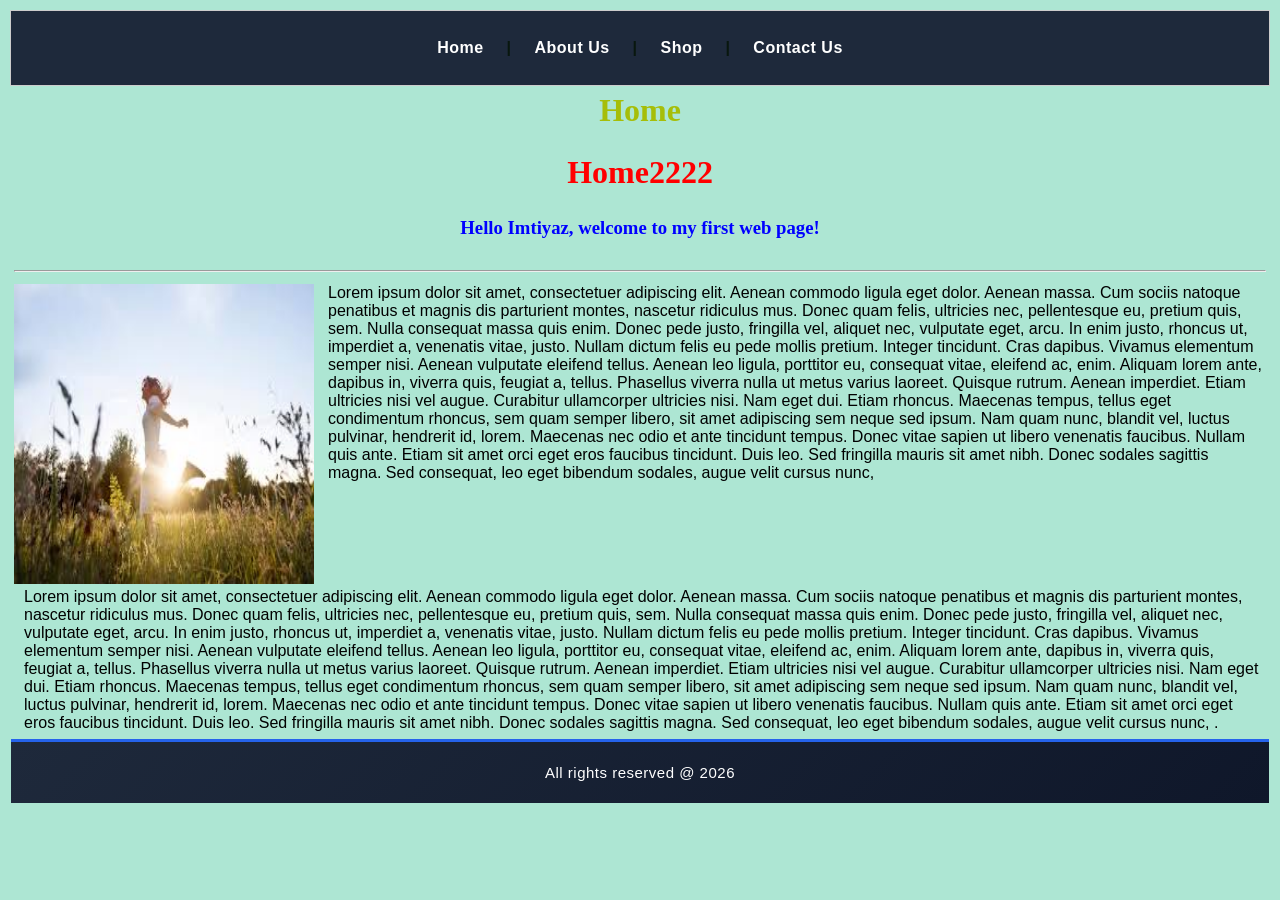
<file: index.html>
<html>
    <head>
        <title>This is first web page</title>

<link rel="stylesheet" type="text/css" href="css/style.css">
    </head>
    <body>
        <table width="100%" >
        <tr>
            <td bgcolor="#cccccc" align="center"><p class="header"><a href="index.html">Home</a> | <a href="about.html">About Us</a> | <a href="shop.html">Shop</a> | <a href="contact.html">Contact Us</a></p></td>
        </tr>
        <tr>
            <td height="600" valign="top">
                <table width="100%">
                    <tr>
                        <td colspan="2"><h1>Home</h1></td>
                    </tr>
                    <tr>
                        <td colspan="2"><h1 style="color:red;">Home2222</h1></td>
                    </tr>
                    <tr>
                        <td colspan="2"><h3>Hello <b>Imtiyaz</b>, welcome to my first web page!</h3></td>
                    </tr>
                    <tr>
                        <td colspan="2"><hr></td>
                    </tr>
                    <tr>
                        <td><img width="300" height="300" src="images/image1.jpeg"><img></td>
                        <td valign="top"><p>Lorem ipsum dolor sit amet, consectetuer adipiscing elit. Aenean commodo ligula eget dolor. Aenean massa. Cum sociis natoque penatibus et magnis dis parturient montes, nascetur ridiculus mus. Donec quam felis, ultricies nec, pellentesque eu, pretium quis, sem. Nulla consequat massa quis enim. Donec pede justo, fringilla vel, aliquet nec, vulputate eget, arcu. In enim justo, rhoncus ut, imperdiet a, venenatis vitae, justo. Nullam dictum felis eu pede mollis pretium. Integer tincidunt. Cras dapibus. Vivamus elementum semper nisi. Aenean vulputate eleifend tellus. Aenean leo ligula, porttitor eu, consequat vitae, eleifend ac, enim. Aliquam lorem ante, dapibus in, viverra quis, feugiat a, tellus. Phasellus viverra nulla ut metus varius laoreet. Quisque rutrum. Aenean imperdiet. Etiam ultricies nisi vel augue. Curabitur ullamcorper ultricies nisi. Nam eget dui. Etiam rhoncus. Maecenas tempus, tellus eget condimentum rhoncus, sem quam semper libero, sit amet adipiscing sem neque sed ipsum. Nam quam nunc, blandit vel, luctus pulvinar, hendrerit id, lorem. Maecenas nec odio et ante tincidunt tempus. Donec vitae sapien ut libero venenatis faucibus. Nullam quis ante. Etiam sit amet orci eget eros faucibus tincidunt. Duis leo. Sed fringilla mauris sit amet nibh. Donec sodales sagittis magna. Sed consequat, leo eget bibendum sodales, augue velit cursus nunc,

</p></td>
                    </tr>
                    <tr>
                        <td colspan="2"><p>Lorem ipsum dolor sit amet, consectetuer adipiscing elit. Aenean commodo ligula eget dolor. Aenean massa. Cum sociis natoque penatibus et magnis dis parturient montes, nascetur ridiculus mus. Donec quam felis, ultricies nec, pellentesque eu, pretium quis, sem. Nulla consequat massa quis enim. Donec pede justo, fringilla vel, aliquet nec, vulputate eget, arcu. In enim justo, rhoncus ut, imperdiet a, venenatis vitae, justo. Nullam dictum felis eu pede mollis pretium. Integer tincidunt. Cras dapibus. Vivamus elementum semper nisi. Aenean vulputate eleifend tellus. Aenean leo ligula, porttitor eu, consequat vitae, eleifend ac, enim. Aliquam lorem ante, dapibus in, viverra quis, feugiat a, tellus. Phasellus viverra nulla ut metus varius laoreet. Quisque rutrum. Aenean imperdiet. Etiam ultricies nisi vel augue. Curabitur ullamcorper ultricies nisi. Nam eget dui. Etiam rhoncus. Maecenas tempus, tellus eget condimentum rhoncus, sem quam semper libero, sit amet adipiscing sem neque sed ipsum. Nam quam nunc, blandit vel, luctus pulvinar, hendrerit id, lorem. Maecenas nec odio et ante tincidunt tempus. Donec vitae sapien ut libero venenatis faucibus. Nullam quis ante. Etiam sit amet orci eget eros faucibus tincidunt. Duis leo. Sed fringilla mauris sit amet nibh. Donec sodales sagittis magna. Sed consequat, leo eget bibendum sodales, augue velit cursus nunc,

.</p> </td>
                    </tr>
                </table>
            </td>
        </tr>
        <tr>
            <td ><p class="footer">All rights reserved @ 2026</p></td>
        </tr>
        </table>
    </body>
</html>
</file>
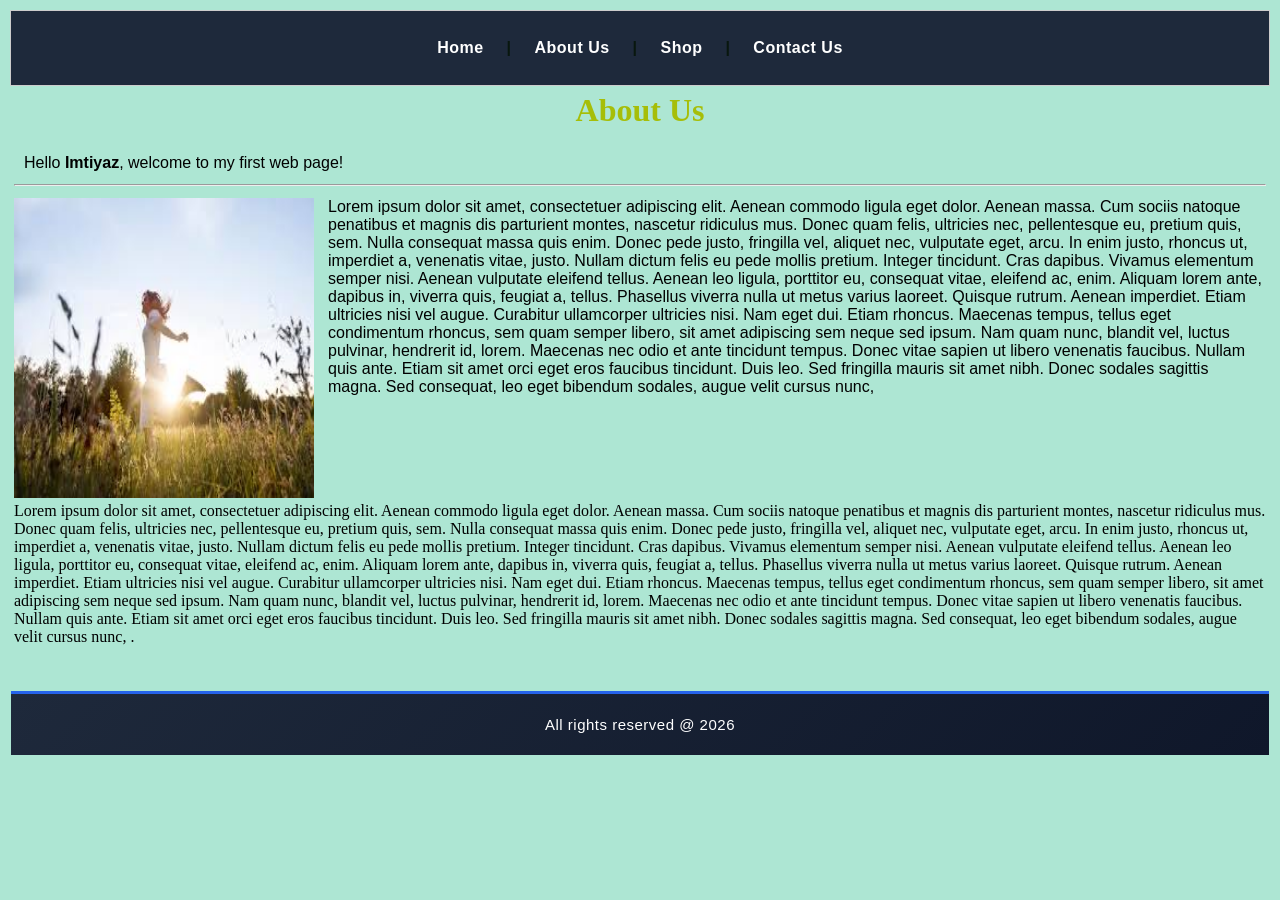
<file: about.html>
<html>
    <head>
        <title>This is first web page</title>
        <link rel="stylesheet" type="text/css" href="css/style.css">
    </head>
    <body>
        <table width="100%" >
        <tr>
            <td bgcolor="#cccccc" align="center"><p class="header"><a href="index.html">Home</a> | <a href="about.html">About Us</a> | <a href="shop.html">Shop</a> | <a href="contact.html">Contact Us</a></p></td>
        </tr>
        <tr>
            <td height="600" valign="top">
                <table width="100%">
                    <tr>
                        <td colspan="2"><h1>About Us</h1></td>
                    </tr>
                    <tr>
                        <td colspan="2"><p>Hello <b>Imtiyaz</b>, welcome to my first web page!</p></td>
                    </tr>
                    <tr>
                        <td colspan="2"><hr></td>
                    </tr>
                    <tr>
                        <td><img width="300" height="300" src="images/image1.jpeg"><img></td>
                        <td valign="top"><p>Lorem ipsum dolor sit amet, consectetuer adipiscing elit. Aenean commodo ligula eget dolor. Aenean massa. Cum sociis natoque penatibus et magnis dis parturient montes, nascetur ridiculus mus. Donec quam felis, ultricies nec, pellentesque eu, pretium quis, sem. Nulla consequat massa quis enim. Donec pede justo, fringilla vel, aliquet nec, vulputate eget, arcu. In enim justo, rhoncus ut, imperdiet a, venenatis vitae, justo. Nullam dictum felis eu pede mollis pretium. Integer tincidunt. Cras dapibus. Vivamus elementum semper nisi. Aenean vulputate eleifend tellus. Aenean leo ligula, porttitor eu, consequat vitae, eleifend ac, enim. Aliquam lorem ante, dapibus in, viverra quis, feugiat a, tellus. Phasellus viverra nulla ut metus varius laoreet. Quisque rutrum. Aenean imperdiet. Etiam ultricies nisi vel augue. Curabitur ullamcorper ultricies nisi. Nam eget dui. Etiam rhoncus. Maecenas tempus, tellus eget condimentum rhoncus, sem quam semper libero, sit amet adipiscing sem neque sed ipsum. Nam quam nunc, blandit vel, luctus pulvinar, hendrerit id, lorem. Maecenas nec odio et ante tincidunt tempus. Donec vitae sapien ut libero venenatis faucibus. Nullam quis ante. Etiam sit amet orci eget eros faucibus tincidunt. Duis leo. Sed fringilla mauris sit amet nibh. Donec sodales sagittis magna. Sed consequat, leo eget bibendum sodales, augue velit cursus nunc,

</p></td>
                    </tr>
                    <tr>
                        <td colspan="2">Lorem ipsum dolor sit amet, consectetuer adipiscing elit. Aenean commodo ligula eget dolor. Aenean massa. Cum sociis natoque penatibus et magnis dis parturient montes, nascetur ridiculus mus. Donec quam felis, ultricies nec, pellentesque eu, pretium quis, sem. Nulla consequat massa quis enim. Donec pede justo, fringilla vel, aliquet nec, vulputate eget, arcu. In enim justo, rhoncus ut, imperdiet a, venenatis vitae, justo. Nullam dictum felis eu pede mollis pretium. Integer tincidunt. Cras dapibus. Vivamus elementum semper nisi. Aenean vulputate eleifend tellus. Aenean leo ligula, porttitor eu, consequat vitae, eleifend ac, enim. Aliquam lorem ante, dapibus in, viverra quis, feugiat a, tellus. Phasellus viverra nulla ut metus varius laoreet. Quisque rutrum. Aenean imperdiet. Etiam ultricies nisi vel augue. Curabitur ullamcorper ultricies nisi. Nam eget dui. Etiam rhoncus. Maecenas tempus, tellus eget condimentum rhoncus, sem quam semper libero, sit amet adipiscing sem neque sed ipsum. Nam quam nunc, blandit vel, luctus pulvinar, hendrerit id, lorem. Maecenas nec odio et ante tincidunt tempus. Donec vitae sapien ut libero venenatis faucibus. Nullam quis ante. Etiam sit amet orci eget eros faucibus tincidunt. Duis leo. Sed fringilla mauris sit amet nibh. Donec sodales sagittis magna. Sed consequat, leo eget bibendum sodales, augue velit cursus nunc,

. </td>
                    </tr>
                </table>
            </td>
        </tr>
        <tr>
            <td ><p class="footer">All rights reserved @ 2026</p></td>
        </tr>
        </table>
    </body>
</html>
</file>
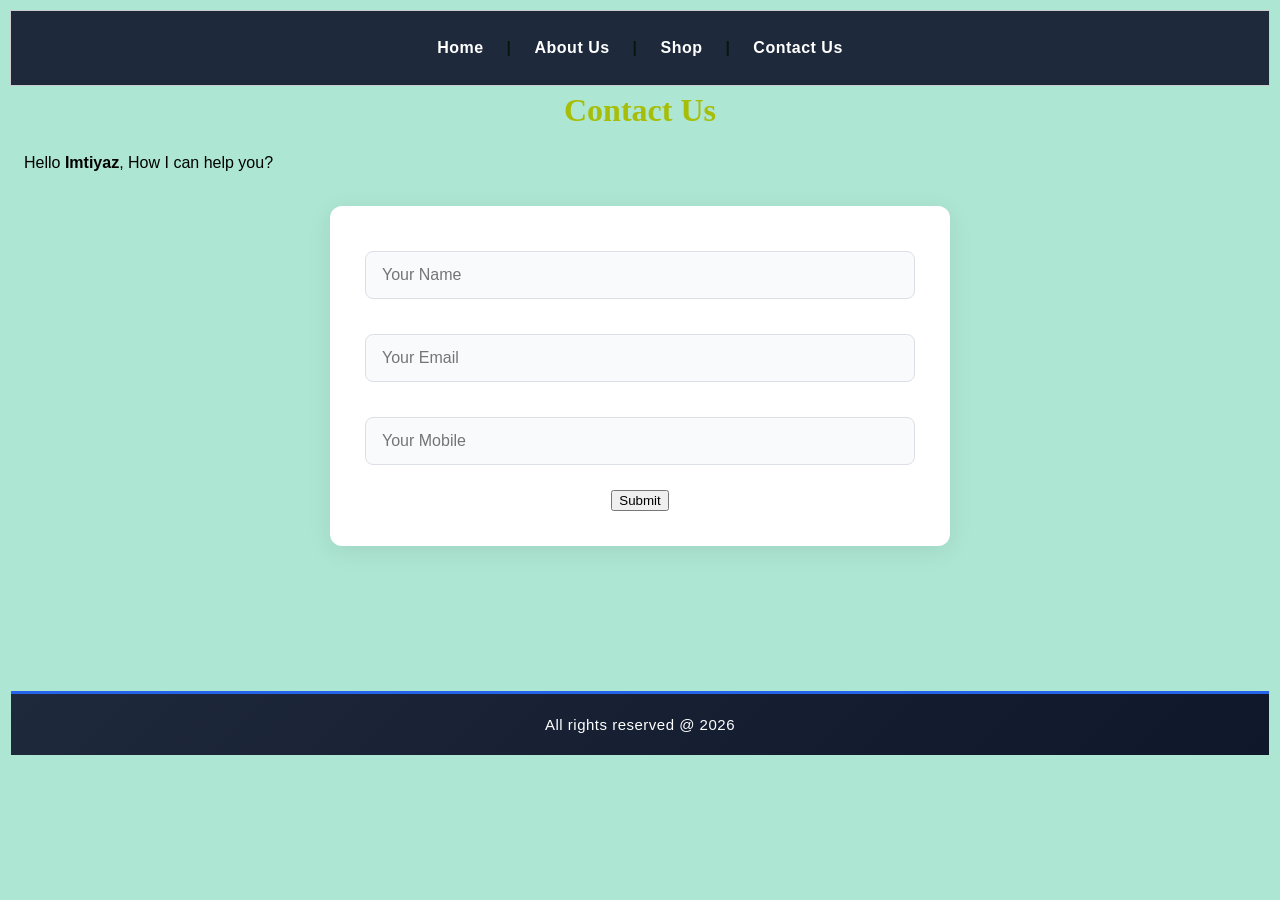
<file: contact.html>
<html>
    <head>
        <title>This is first web page</title>
        <link rel="stylesheet" type="text/css" href="css/style.css">
        <script src="js/validation.js"></script>
    </head>
    <body>
        <table width="100%" >
        <tr>
            <td bgcolor="#cccccc" align="center"><p class="header"><a href="index.html">Home</a> | <a href="about.html">About Us</a> | <a href="shop.html">Shop</a> | <a href="contact.html">Contact Us</a></p></td>
        </tr>
        <tr>
            <td height="600" valign="top">
                <table width="100%">
                    <tr>
                        <td colspan="2"><h1>Contact Us</h1></td>
                    </tr>
                    <tr>
                        <td colspan="2"><p>Hello <b>Imtiyaz</b>, How I can help you?</p></td>
                    </tr>
                    <tr>
                        <td colspan="2" align="center">
    <form name="contactUs" method="POST" action="action.php" id="contactUs" onsubmit="return validateForm()">

    <div>
        <input type="text" name="name" id="name" placeholder="Your Name">
        <span id="nameError" class="error-message"></span>
    </div>

    <div>
        <input type="email" name="email" id="email" placeholder="Your Email">
        <span id="emailError" class="error-message"></span>
    </div>

    <div>
        <input type="text" name="mobile" id="mobile" placeholder="Your Mobile">
        <span id="mobileError" class="error-message"></span>
    </div>

    <button type="submit">Submit</button>

</form>
                        </td>
                    </tr>
                    
                </table>
            </td>
        </tr>
        <tr>
            <td><p class="footer">All rights reserved @ 2026</p></td>
        </tr>
        </table>
    </body>
</html>
</file>
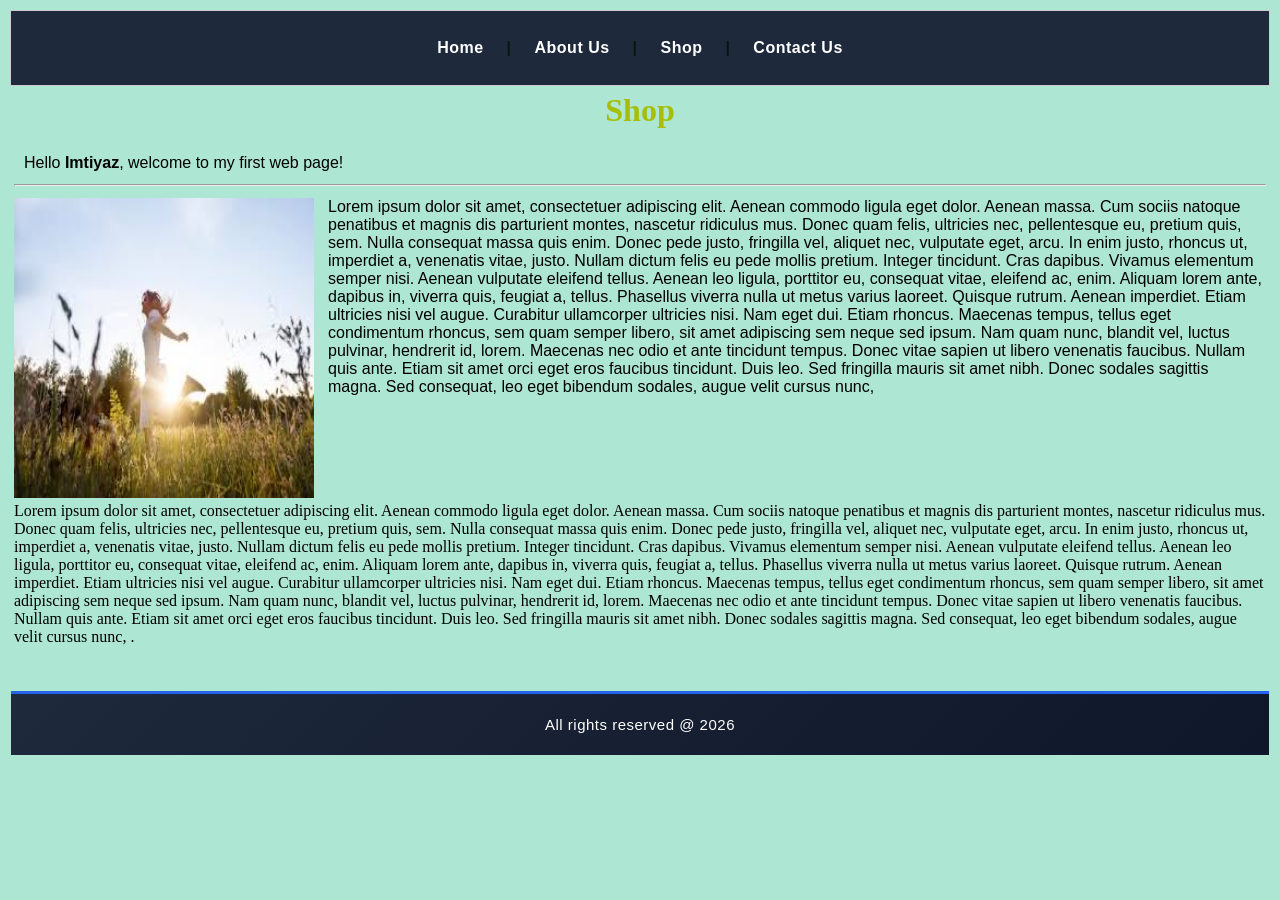
<file: shop.html>
<html>
    <head>
        <title>This is first web page</title>
        <link rel="stylesheet" type="text/css" href="css/style.css">
    </head>
    <body>
        <table width="100%" >
        <tr>
            <td bgcolor="#cccccc" align="center"><p class="header"><a href="index.html">Home</a> | <a href="about.html">About Us</a> | <a href="shop.html">Shop</a> | <a href="contact.html">Contact Us</a></p></td>
        </tr>
        <tr>
            <td height="600" valign="top">
                <table width="100%">
                    <tr>
                        <td colspan="2"><h1>Shop</h1></td>
                    </tr>
                    <tr>
                        <td colspan="2"><p>Hello <b>Imtiyaz</b>, welcome to my first web page!</p></td>
                    </tr>
                    <tr>
                        <td colspan="2"><hr></td>
                    </tr>
                    <tr>
                        <td><img width="300" height="300" src="images/image1.jpeg"><img></td>
                        <td valign="top"><p>Lorem ipsum dolor sit amet, consectetuer adipiscing elit. Aenean commodo ligula eget dolor. Aenean massa. Cum sociis natoque penatibus et magnis dis parturient montes, nascetur ridiculus mus. Donec quam felis, ultricies nec, pellentesque eu, pretium quis, sem. Nulla consequat massa quis enim. Donec pede justo, fringilla vel, aliquet nec, vulputate eget, arcu. In enim justo, rhoncus ut, imperdiet a, venenatis vitae, justo. Nullam dictum felis eu pede mollis pretium. Integer tincidunt. Cras dapibus. Vivamus elementum semper nisi. Aenean vulputate eleifend tellus. Aenean leo ligula, porttitor eu, consequat vitae, eleifend ac, enim. Aliquam lorem ante, dapibus in, viverra quis, feugiat a, tellus. Phasellus viverra nulla ut metus varius laoreet. Quisque rutrum. Aenean imperdiet. Etiam ultricies nisi vel augue. Curabitur ullamcorper ultricies nisi. Nam eget dui. Etiam rhoncus. Maecenas tempus, tellus eget condimentum rhoncus, sem quam semper libero, sit amet adipiscing sem neque sed ipsum. Nam quam nunc, blandit vel, luctus pulvinar, hendrerit id, lorem. Maecenas nec odio et ante tincidunt tempus. Donec vitae sapien ut libero venenatis faucibus. Nullam quis ante. Etiam sit amet orci eget eros faucibus tincidunt. Duis leo. Sed fringilla mauris sit amet nibh. Donec sodales sagittis magna. Sed consequat, leo eget bibendum sodales, augue velit cursus nunc,

</p></td>
                    </tr>
                    <tr>
                        <td colspan="2">Lorem ipsum dolor sit amet, consectetuer adipiscing elit. Aenean commodo ligula eget dolor. Aenean massa. Cum sociis natoque penatibus et magnis dis parturient montes, nascetur ridiculus mus. Donec quam felis, ultricies nec, pellentesque eu, pretium quis, sem. Nulla consequat massa quis enim. Donec pede justo, fringilla vel, aliquet nec, vulputate eget, arcu. In enim justo, rhoncus ut, imperdiet a, venenatis vitae, justo. Nullam dictum felis eu pede mollis pretium. Integer tincidunt. Cras dapibus. Vivamus elementum semper nisi. Aenean vulputate eleifend tellus. Aenean leo ligula, porttitor eu, consequat vitae, eleifend ac, enim. Aliquam lorem ante, dapibus in, viverra quis, feugiat a, tellus. Phasellus viverra nulla ut metus varius laoreet. Quisque rutrum. Aenean imperdiet. Etiam ultricies nisi vel augue. Curabitur ullamcorper ultricies nisi. Nam eget dui. Etiam rhoncus. Maecenas tempus, tellus eget condimentum rhoncus, sem quam semper libero, sit amet adipiscing sem neque sed ipsum. Nam quam nunc, blandit vel, luctus pulvinar, hendrerit id, lorem. Maecenas nec odio et ante tincidunt tempus. Donec vitae sapien ut libero venenatis faucibus. Nullam quis ante. Etiam sit amet orci eget eros faucibus tincidunt. Duis leo. Sed fringilla mauris sit amet nibh. Donec sodales sagittis magna. Sed consequat, leo eget bibendum sodales, augue velit cursus nunc,

. </td>
                    </tr>
                </table>
            </td>
        </tr>
        <tr>
            <td ><p class="footer">All rights reserved @ 2026</p></td>
        </tr>
        </table>
    </body>
</html>
</file>
<file: css/style.css>
body {
  background-color: rgb(173, 230, 211);
}

h1 {
  color: rgb(166, 190, 8);
  text-align: center;
}

h3{
  color: blue;
  text-align: center;
}

p {
  font-family: sans-serif;
  font-size: 16px;
  margin-left: 10px;
}
.header {
 font-family: sans-serif;
 color: rgb(8, 23, 14);
  font-size: 16px;
}


/* Navigation Header */
.header {
    background: linear-gradient(135deg, #1e293b, #1e293b);
    padding: 18px 20px;
    margin: 0;
    text-align: center;
    font-family: Arial, sans-serif;
    font-size: 16px;
    font-weight: 600;
    letter-spacing: 0.5px;
}

/* Navigation Links */
.header a {
    color: #ffffff;
    text-decoration: none;
    padding: 10px 18px;
    display: inline-block;
    border-radius: 6px;
    transition: all 0.3s ease;
}

/* Hover Effect */
.header a:hover {
    background: #9c6d6d;
    color: #2563eb;
    box-shadow: 0 3px 10px rgba(0, 0, 0, 0.15);
    transform: translateY(-2px);
}


/* Footer Styling */
.footer {
    background: linear-gradient(135deg, #1e293b, #0f172a);
    color: #ffffff;
    padding: 22px 20px;
    margin: 0;
    text-align: center;
    font-family: Arial, sans-serif;
    font-size: 15px;
    font-weight: 500;
    letter-spacing: 0.5px;
    border-top: 3px solid #2563eb;
}


/* Responsive Navigation */
@media screen and (max-width: 600px) {
    .header {
        padding: 12px 5px;
        font-size: 14px;
    }

    .header a {
        padding: 8px 10px;
    }
}


/* Contact Form Styling */
form[name="contactUs"] {
    max-width: 550px;
    margin: 30px auto;
    padding: 35px;
    background: #ffffff;
    border-radius: 12px;
    box-shadow: 0 5px 25px rgba(0, 0, 0, 0.08);
}

/* Input Fields */
form[name="contactUs"] input[type="text"],
form[name="contactUs"] input[type="email"],
form[name="contactUs"] input[type="tel"] {
    width: 100%;
    padding: 14px 16px;
    margin: 10px 0 20px;
    border: 1px solid #dcdfe6;
    border-radius: 8px;
    font-size: 16px;
    font-family: Arial, sans-serif;
    box-sizing: border-box;
    outline: none;
    transition: all 0.3s ease;
    background: #f9fafc;
}

/* Input Focus Effect */
form[name="contactUs"] input:focus {
    border-color: #2563eb;
    background: #ffffff;
    box-shadow: 0 0 0 4px rgba(37, 99, 235, 0.12);
}

/* Submit Button */
form[name="contactUs"] input[type="submit"] {
    background: linear-gradient(135deg, #2563eb, #7c3aed);
    color: #ffffff;
    padding: 14px 35px;
    border: none;
    border-radius: 15px;
    font-size: 16px;
    font-weight: bold;
    cursor: pointer;
    transition: all 0.3s ease;
    margin-top: 10px;
}

/* Button Hover Effect */
form[name="contactUs"] input[type="submit"]:hover {
    background: linear-gradient(135deg, #1d4ed8, #6d28d9);
    transform: translateY(-2px);
    box-shadow: 0 5px 15px rgba(37, 99, 235, 0.3);
}

/* Button Click Effect */
form[name="contactUs"] input[type="submit"]:active {
    transform: translateY(0);
}

.error-message {
    color: red;
    font-size: 13px;
    display: block;
    margin-top: 5px;
}
</file>
